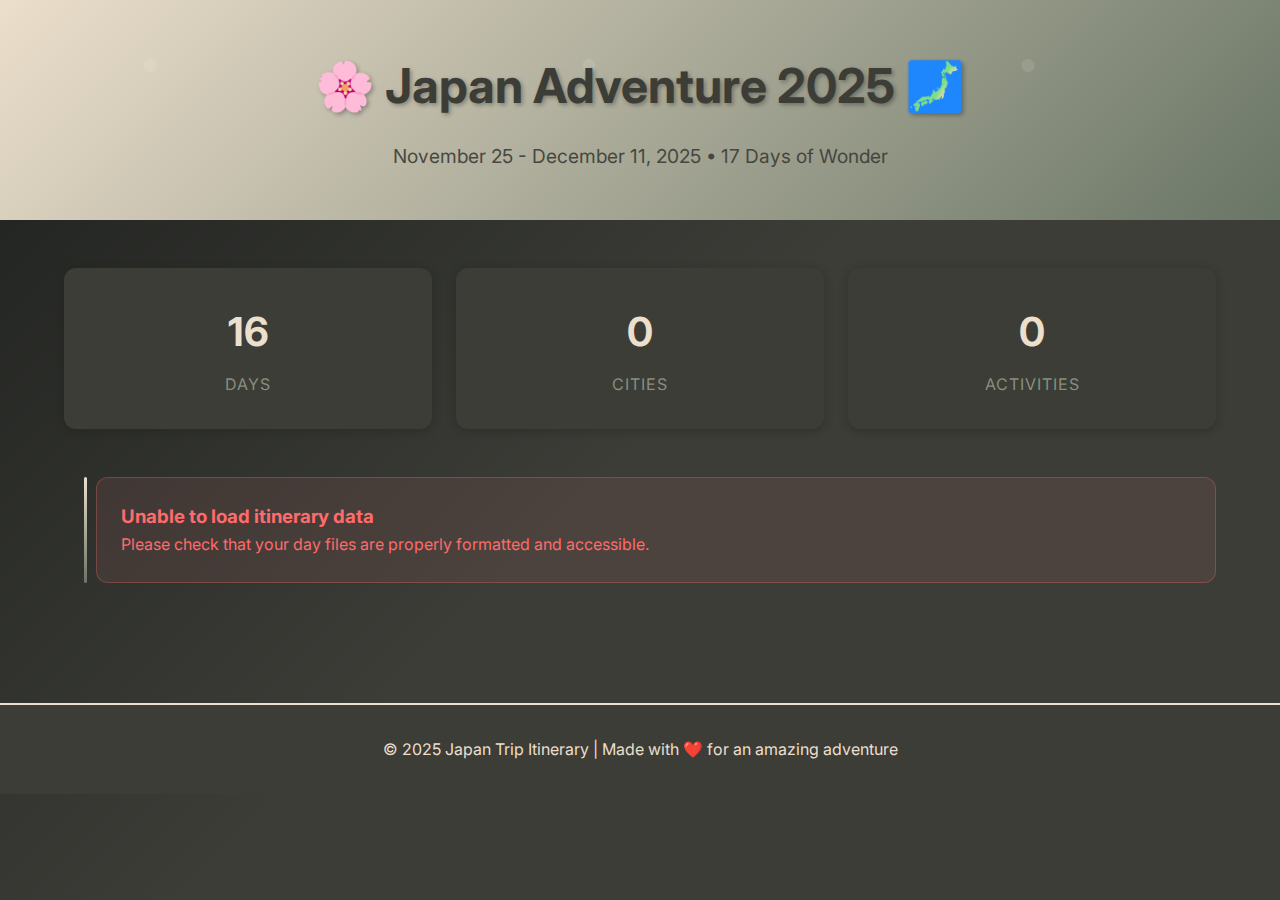
<file: index.html>
<!DOCTYPE html>
<html lang="en">
<head>
    <meta charset="UTF-8">
    <meta name="viewport" content="width=device-width, initial-scale=1.0">
    <title>Japan Trip Itinerary | November 26 - December 11, 2025</title>
    <link rel="stylesheet" href="styles/main.css">
    <link rel="stylesheet" href="styles/components.css?v=text-wrap-fix">
    <link href="https://fonts.googleapis.com/css2?family=Noto+Sans+JP:wght@300;400;500;700&family=Inter:wght@400;500;600&display=swap" rel="stylesheet">
</head>
<body>
    <header class="header">
        <div class="container">
            <h1 class="title">🌸 Japan Adventure 2025 🗾</h1>
            <p class="subtitle">November 25 - December 11, 2025 • 17 Days of Wonder</p>
        </div>
    </header>

    <main class="main">
        <div class="container">
            <div class="trip-overview">
                <div class="trip-stats">
                    <div class="stat">
                        <span class="stat-number">16</span>
                        <span class="stat-label">Days</span>
                    </div>
                    <div class="stat">
                        <span class="stat-number" id="cities-count">0</span>
                        <span class="stat-label">Cities</span>
                    </div>
                    <div class="stat">
                        <span class="stat-number" id="activities-count">0</span>
                        <span class="stat-label">Activities</span>
                    </div>
                </div>
            </div>

            <div class="timeline" id="timeline">
                <!-- Days will be dynamically loaded here -->
            </div>
        </div>
    </main>

    <footer class="footer">
        <div class="container">
            <p>&copy; 2025 Japan Trip Itinerary | Made with ❤️ for an amazing adventure</p>
        </div>
    </footer>    <script src="js/data-embedded.js?v=detailed-kyoto-restored"></script>
    <script src="js/itinerary.js?v=syntax-fixed"></script>
    <script src="js/main.js?v=syntax-fixed"></script>
</body>
</html>
</file>
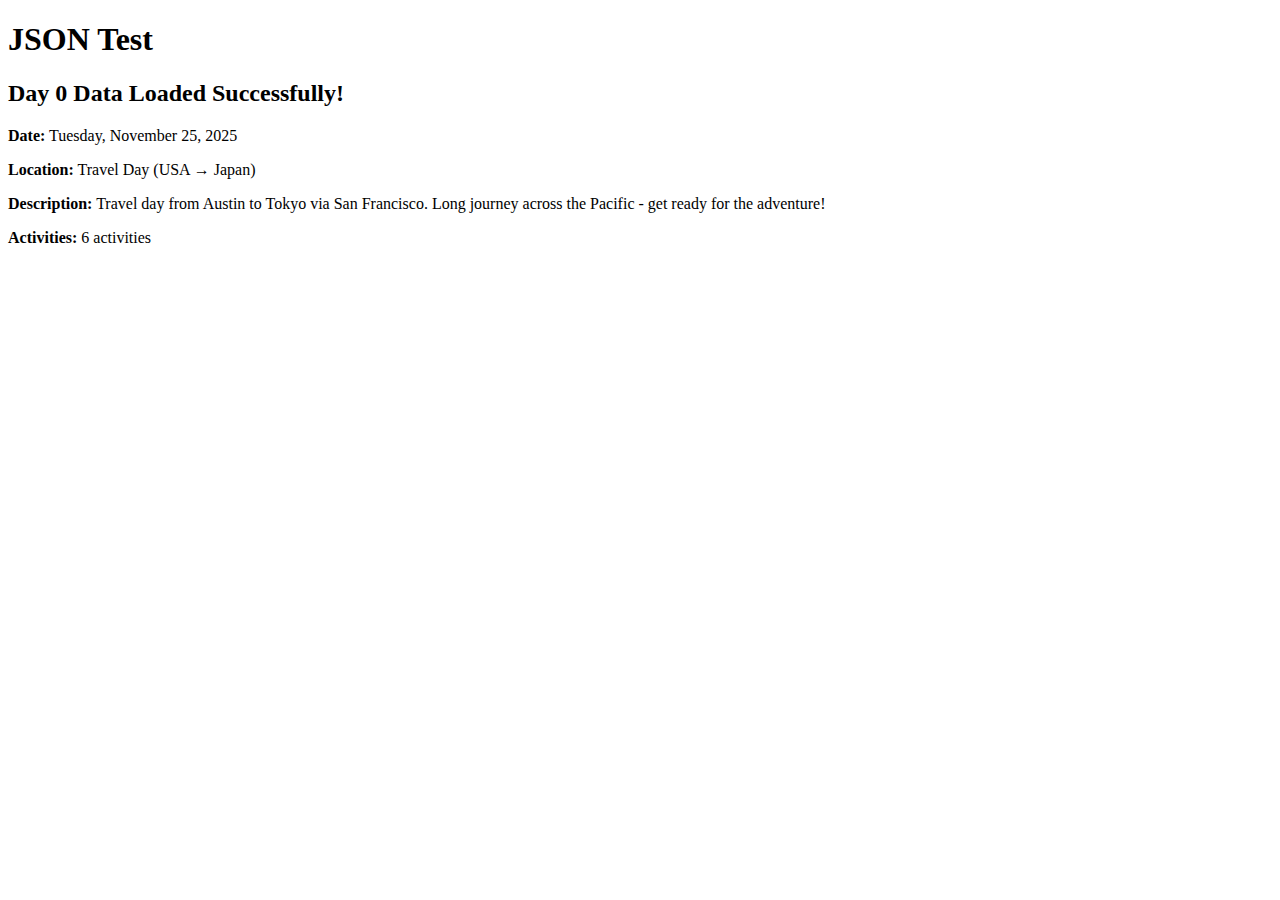
<file: test-json.html>
<!DOCTYPE html>
<html>
<head>
    <title>JSON Test</title>
</head>
<body>
    <h1>JSON Test</h1>
    <div id="result"></div>
    
    <script>
        async function testJSON() {
            const result = document.getElementById('result');
            
            try {
                // Test Day 0
                const response = await fetch('data/day-00.json');
                const data = await response.json();
                
                result.innerHTML = `
                    <h2>Day 0 Data Loaded Successfully!</h2>
                    <p><strong>Date:</strong> ${data.date}</p>
                    <p><strong>Location:</strong> ${data.location}</p>
                    <p><strong>Description:</strong> ${data.description}</p>
                    <p><strong>Activities:</strong> ${data.activities.length} activities</p>
                `;
                
                console.log('Day 0 data:', data);
                
            } catch (error) {
                result.innerHTML = `<h2>Error Loading JSON:</h2><p style="color: red;">${error.message}</p>`;
                console.error('Error:', error);
            }
        }
        
        testJSON();
    </script>
</body>
</html>
</file>
<file: styles/main.css>
/* Main Styles for Japan Trip Itinerary */
:root {    /* New ColorHunt Dark Palette: https://colorhunt.co/palette/1e201e3c3d37697565ecdfcc */
    --primary-color: #ECDFCC;      /* Warm cream - main brand color and text */
    --secondary-color: #697565;    /* Muted sage green - secondary actions */
    --secondary-color-rgb: 105, 117, 101; /* RGB values for secondary color */
    --accent-color: #697565;       /* Sage green - highlights and accents */
    --background-light: #3C3D37;   /* Dark olive - light backgrounds */
    
    /* Text colors for new dark theme */
    --text-dark: #ECDFCC;         /* Warm cream for main text */
    --text-medium: #697565;       /* Sage green for secondary text */
    --text-light: #8A8D7F;        /* Lighter sage for muted text */
    
    /* Background variations */
    --background: #1E201E;         /* Deep dark green background */
    --background-secondary: #3C3D37; /* Dark olive secondary background */
    --white: #3C3D37;             /* Dark card background */
    
    /* Interactive states */
    --primary-hover: #F5ECD9;     /* Brighter cream for hover */
    --secondary-hover: #7A876D;   /* Brighter sage for hover */
    --accent-hover: #7A876D;      /* Brighter sage for hover */
    
    /* Shadows and effects for dark theme */
    --shadow: 0 2px 8px rgba(30, 32, 30, 0.4);
    --shadow-hover: 0 4px 16px rgba(30, 32, 30, 0.6);
    --border-radius: 12px;
    --spacing-xs: 0.5rem;
    --spacing-sm: 1rem;
    --spacing-md: 1.5rem;
    --spacing-lg: 2rem;
    --spacing-xl: 3rem;
}

* {
    margin: 0;
    padding: 0;
    box-sizing: border-box;
}

body {
    font-family: 'Inter', 'Noto Sans JP', sans-serif;
    line-height: 1.6;
    color: var(--text-dark);
    background: linear-gradient(135deg, var(--background) 0%, var(--background-secondary) 50%, var(--background-light) 100%);
    min-height: 100vh;
}

.container {
    max-width: 1200px;
    margin: 0 auto;
    padding: 0 var(--spacing-md);
}

/* Header Styles */
.header {
    background: linear-gradient(135deg, var(--primary-color) 0%, var(--secondary-color) 100%);
    color: var(--white);
    padding: var(--spacing-xl) 0;
    text-align: center;
    position: relative;
    overflow: hidden;
}

.header::before {
    content: '';
    position: absolute;
    top: -50%;
    left: -50%;
    width: 200%;
    height: 200%;
    background: url('data:image/svg+xml,<svg xmlns="http://www.w3.org/2000/svg" viewBox="0 0 100 100"><circle cx="20" cy="20" r="2" fill="rgba(255,255,255,0.1)"/><circle cx="80" cy="40" r="1.5" fill="rgba(255,255,255,0.1)"/><circle cx="40" cy="80" r="1" fill="rgba(255,255,255,0.1)"/></svg>');
    animation: float 20s infinite linear;
    pointer-events: none;
}

@keyframes float {
    0% { transform: translateX(-50px) translateY(-50px); }
    100% { transform: translateX(50px) translateY(50px); }
}

.title {
    font-size: 3rem;
    font-weight: 700;
    margin-bottom: var(--spacing-sm);
    text-shadow: 2px 2px 4px rgba(0,0,0,0.3);
    position: relative;
    z-index: 1;
}

.subtitle {
    font-size: 1.2rem;
    font-weight: 400;
    opacity: 0.9;
    position: relative;
    z-index: 1;
}

/* Main Content */
.main {
    padding: var(--spacing-xl) 0;
}

/* Trip Overview */
.trip-overview {
    margin-bottom: var(--spacing-xl);
}

.trip-stats {
    display: grid;
    grid-template-columns: repeat(auto-fit, minmax(150px, 1fr));
    gap: var(--spacing-md);
    margin-bottom: var(--spacing-xl);
}

.stat {
    background: var(--white);
    padding: var(--spacing-lg);
    border-radius: var(--border-radius);
    text-align: center;
    box-shadow: var(--shadow);
    transition: transform 0.3s ease, box-shadow 0.3s ease;
}

.stat:hover {
    transform: translateY(-4px);
    box-shadow: var(--shadow-hover);
}

.stat-number {
    display: block;
    font-size: 2.5rem;
    font-weight: 700;
    color: var(--primary-color);
    margin-bottom: var(--spacing-xs);
}

.stat-label {
    font-size: 1rem;
    color: var(--text-light);
    text-transform: uppercase;
    letter-spacing: 1px;
}

/* Timeline */
.timeline {
    position: relative;
    padding-left: var(--spacing-lg);
}

.timeline::before {
    content: '';
    position: absolute;
    left: 20px;
    top: 0;
    bottom: 0;
    width: 3px;
    background: linear-gradient(to bottom, var(--primary-color), var(--secondary-color));
    border-radius: 2px;
}

/* Footer */
.footer {
    background: var(--background-secondary);
    color: var(--text-dark);
    text-align: center;
    padding: var(--spacing-lg) 0;
    margin-top: var(--spacing-xl);
    border-top: 2px solid var(--primary-color);
}

/* Responsive Design */
@media (max-width: 768px) {
    .container {
        padding: 0 var(--spacing-sm);
    }
    
    .title {
        font-size: 2rem;
    }
    
    .subtitle {
        font-size: 1rem;
    }
    
    .timeline {
        padding-left: var(--spacing-sm);
    }
    
    .timeline::before {
        left: 10px;
    }
}

@media (max-width: 480px) {
    .title {
        font-size: 1.5rem;
    }
    
    .trip-stats {
        grid-template-columns: 1fr;
        gap: var(--spacing-sm);
    }
}
</file>
<file: styles/components.css>
/* Component Styles for Individual Day Cards and Elements */

/* Day Card Styles */
.day-card {
    background: var(--white);
    border-radius: var(--border-radius);
    padding: var(--spacing-lg);
    margin-bottom: var(--spacing-lg);
    box-shadow: var(--shadow);
    position: relative;
    transition: transform 0.3s ease, box-shadow 0.3s ease;
    border-left: 4px solid var(--primary-color);
}

.day-card:hover {
    transform: translateX(8px);
    box-shadow: var(--shadow-hover);
}

.day-card::before {
    content: '';
    position: absolute;
    left: -32px;
    top: var(--spacing-lg);
    width: 16px;
    height: 16px;
    background: var(--primary-color);
    border-radius: 50%;
    border: 3px solid var(--white);
    box-shadow: var(--shadow);
}

/* Day Header */
.day-header {
    display: flex;
    justify-content: space-between;
    align-items: flex-start;
    margin-bottom: var(--spacing-md);
    flex-wrap: wrap;
    gap: var(--spacing-sm);
}

.day-title {
    font-size: 1.5rem;
    font-weight: 600;
    color: var(--text-dark);
    margin: 0;
}

.day-date {
    font-size: 1rem;
    color: var(--text-light);
    font-weight: 500;
}

.day-weather {
    background: linear-gradient(135deg, var(--accent-color), var(--secondary-color));
    color: var(--background);
    padding: var(--spacing-xs) var(--spacing-sm);
    border-radius: 20px;
    font-size: 0.875rem;
    font-weight: 500;
}

/* Day Content */
.day-location {
    font-size: 1.1rem;
    color: var(--primary-color);
    font-weight: 600;
    margin-bottom: var(--spacing-sm);
    display: flex;
    align-items: center;
    gap: var(--spacing-xs);
}

.day-location::before {
    content: '📍';
    font-size: 1rem;
}

.day-description {
    color: var(--text-light);
    margin-bottom: var(--spacing-md);
    line-height: 1.7;
}

/* Activities */
.activities {
    margin-bottom: var(--spacing-md);
}

.activities-title {
    font-size: 1.1rem;
    font-weight: 600;
    color: var(--text-dark);
    margin-bottom: var(--spacing-sm);
    display: flex;
    align-items: center;
    gap: var(--spacing-xs);
}

.activities-title::before {
    content: '🎯';
    font-size: 1rem;
}

.activity-list {
    list-style: none;
    padding: 0;
}

.activity-item {
    background: var(--background-light);
    padding: var(--spacing-sm);
    margin-bottom: var(--spacing-xs);
    border-radius: 8px;
    border-left: 3px solid var(--secondary-color);
    display: flex;
    align-items: flex-start;
    gap: var(--spacing-sm);
    width: 100%;
    max-width: 100%;
}

.activity-time {
    color: var(--primary-color);
    font-weight: 600;
    font-size: 0.875rem;
    min-width: 60px;
    flex-shrink: 0;
}

.activity-description {
    color: var(--text-dark);
    font-size: 0.95rem;
    word-wrap: break-word;
    word-break: break-word;
    white-space: normal;
    overflow-wrap: break-word;
    flex: 1;
}

/* Activity Location Clustering and Optional Activity Styles */
.activity-item.optional {
    background: var(--accent-color);
    border-left: 3px solid var(--primary-color);
    position: relative;
    border-style: dashed;
    border-width: 1px;
    border-color: var(--secondary-color);
    animation: optionalPulse 6s ease-in-out infinite;
}

.activity-item.optional::before {
    content: '✨ Optional';
    position: absolute;
    top: -8px;
    right: 8px;
    background: var(--primary-color);
    color: var(--white);
    font-size: 0.7rem;
    padding: 2px 6px;
    border-radius: 10px;
    font-weight: 500;
}

.activity-item.optional .activity-description {
    font-style: italic;
    color: var(--primary-color);
}

@keyframes optionalPulse {
    0%, 100% { 
        border-left-color: var(--primary-color);
        background: var(--accent-color);
        opacity: 1;
    }
    50% { 
        border-left-color: var(--primary-color);
        background: rgba(105, 117, 101, 0.5);
        opacity: 0.95;
    }
}

/* Location-based clustering */
.activity-item.location-cluster {
    margin-left: 20px;
    border-left-color: var(--secondary-color);
    background: var(--background-light);
}

.activity-item.location-cluster::before {
    content: '';
    position: absolute;
    left: -23px;
    top: 15px;
    width: 16px;
    height: 2px;
    background: var(--secondary-color);
}

/* Hide connecting line for optional activities */
.activity-item.optional.location-cluster::before {
    display: none;
}

/* Location headers for grouping */
.location-group {
    margin: var(--spacing-md) 0 var(--spacing-sm) 0;
    padding: var(--spacing-xs) var(--spacing-sm);
    background: linear-gradient(135deg, var(--background-light), var(--background));
    border-radius: 8px;
    border-left: 4px solid var(--secondary-color);
    position: relative;
    display: flex;
    align-items: center;
    justify-content: flex-start;
    text-align: left;
    font-size: 0.85rem;
    margin-top: var(--spacing-md);
    margin-bottom: var(--spacing-xs);
}

.location-group:first-child {
    margin-top: 0;
}

.location-group::before {
    content: '📍';
    margin-right: var(--spacing-xs);
}

.location-group .location-name {
    font-weight: 600;
    color: var(--primary-color);
    font-size: 0.9rem;
}

.location-group .travel-time {
    font-size: 0.8rem;
    color: var(--text-medium);
    margin-left: auto;
}

/* Different location cluster colors using the palette */
.activity-item.cluster-temple {
    border-left-color: var(--primary-color);
    background: rgba(236, 223, 204, 0.1);
}

.activity-item.cluster-temple::after {
    content: '⛩️';
    margin-left: auto;
    opacity: 0.8;
}

.activity-item.cluster-shopping {
    border-left-color: var(--accent-color);
    background: rgba(105, 117, 101, 0.12);
}

.activity-item.cluster-shopping::after {
    content: '🛍️';
    margin-left: auto;
    opacity: 0.8;
}

.activity-item.cluster-food {
    border-left-color: var(--secondary-color);
    background: rgba(105, 117, 101, 0.15);
}

.activity-item.cluster-food::after {
    content: '🍜';
    margin-left: auto;
    opacity: 0.8;
}

.activity-item.cluster-transport {
    border-left-color: var(--text-medium);
    background: rgba(138, 141, 127, 0.1);
}

.activity-item.cluster-transport::after {
    content: '🚊';
    margin-left: auto;
    opacity: 0.8;
}

/* Special Shinkansen styling */
.activity-item.cluster-shinkansen {
    background: linear-gradient(135deg, #FF6B6B 0%, #4ECDC4 100%);
    border-left: 5px solid #FF1744;
    color: white;
    font-weight: 600;
    position: relative;
    box-shadow: 0 4px 12px rgba(255, 23, 68, 0.3);
}

.activity-item.cluster-shinkansen::after {
    content: '🚅';
    margin-left: auto;
    opacity: 1;
    font-size: 1.4em;
    animation: pulse 2s ease-in-out infinite;
}

.activity-item.cluster-shinkansen .activity-time {
    color: #FFE082;
    font-weight: 700;
    text-shadow: 1px 1px 2px rgba(0,0,0,0.3);
}

.activity-item.cluster-shinkansen .activity-description {
    color: white;
    text-shadow: 1px 1px 2px rgba(0,0,0,0.3);
}

@keyframes pulse {
    0%, 100% { transform: scale(1); }
    50% { transform: scale(1.1); }
}

/* Critical "MUST CATCH" train styling - subtle but noticeable */
.activity-item.cluster-critical-train {
    background: linear-gradient(135deg, #FF5722 0%, #FF8A65 100%);
    border-left: 4px solid #D32F2F;
    color: white;
    font-weight: 600;
    position: relative;
    box-shadow: 0 3px 12px rgba(211, 47, 47, 0.4);
    animation: gentlePulse 3s ease-in-out infinite;
}

.activity-item.cluster-critical-train::after {
    content: '🚅⚠️';
    margin-left: auto;
    opacity: 1;
    font-size: 1.2em;
}

.activity-item.cluster-critical-train .activity-time {
    color: #FFF3E0;
    font-weight: 700;
    text-shadow: 1px 1px 2px rgba(0,0,0,0.5);
}

.activity-item.cluster-critical-train .activity-description {
    color: white;
    text-shadow: 1px 1px 2px rgba(0,0,0,0.5);
    font-weight: 600;
}

@keyframes gentlePulse {
    0%, 100% { 
        transform: scale(1);
        box-shadow: 0 3px 12px rgba(211, 47, 47, 0.4);
    }
    50% { 
        transform: scale(1.01);
        box-shadow: 0 4px 16px rgba(211, 47, 47, 0.6);
    }
}

/* Additional visual improvements for location clustering */
.location-activities {
    margin-left: 12px;
    border-left: 2px solid var(--secondary-color);
    padding-left: var(--spacing-sm);
    margin-bottom: var(--spacing-md);
}

.location-activities .activity-item:last-child {
    margin-bottom: 0;
}

/* Google Maps Links for Travel Activities */
.maps-link {
    display: inline-block;
    margin-left: var(--spacing-xs);
    text-decoration: none;
    font-size: 1.2em;
    opacity: 0.7;
    transition: opacity 0.3s ease, transform 0.2s ease;
    vertical-align: middle;
}

.maps-link:hover {
    opacity: 1;
    transform: scale(1.2);
    text-decoration: none;
}

.maps-link:focus {
    outline: 2px solid var(--accent-color);
    outline-offset: 2px;
    border-radius: 4px;
}

/* Special styling for transport activities with maps links */
.activity-item.cluster-transport .maps-link {
    color: var(--secondary-color);
}

.activity-item.cluster-transport .maps-link:hover {
    color: var(--secondary-hover);
}

/* Shrine Guide Links */
.shrine-link {
    display: inline-block;
    margin-left: var(--spacing-xs);
    padding: 2px 8px;
    background: var(--accent-color);
    color: var(--text-dark);
    text-decoration: none;
    border-radius: 12px;
    font-size: 0.85rem;
    font-weight: 500;
    transition: all 0.3s ease;
    border: 1px solid var(--secondary-color);
}

.shrine-link:hover {
    background: var(--secondary-color);
    color: var(--white);
    transform: translateY(-1px);
    box-shadow: 0 2px 8px rgba(0,0,0,0.2);
    text-decoration: none;
}

.shrine-link:focus {
    outline: 2px solid var(--primary-color);
    outline-offset: 2px;
    border-radius: 4px;
}

/* Transportation & Accommodation */
.day-info {
    display: grid;
    grid-template-columns: repeat(auto-fit, minmax(200px, 1fr));
    gap: var(--spacing-md);
    margin-top: var(--spacing-md);
}

.info-section {
    background: var(--background-light);
    padding: var(--spacing-sm);
    border-radius: 8px;
    border: 1px solid var(--accent-color);
}

.info-title {
    font-weight: 600;
    color: var(--primary-color);
    margin-bottom: var(--spacing-xs);
    font-size: 0.9rem;
    text-transform: uppercase;
    letter-spacing: 0.5px;
}

.info-content {
    color: var(--text-dark);
    font-size: 0.95rem;
}

/* Transportation specific */
.transportation::before {
    content: '🚄';
    margin-right: var(--spacing-xs);
}

.accommodation::before {
    content: '🏨';
    margin-right: var(--spacing-xs);
}

.meals::before {
    content: '🍱';
    margin-right: var(--spacing-xs);
}

.budget::before {
    content: '💰';
    margin-right: var(--spacing-xs);
}

/* Notes Section */
.day-notes {
    background: linear-gradient(135deg, var(--accent-color) 0%, var(--background-light) 100%);
    padding: var(--spacing-md);
    border-radius: 8px;
    margin-top: var(--spacing-md);
    border: 1px solid var(--secondary-color);
}

.notes-title {
    font-weight: 600;
    color: var(--primary-color);
    margin-bottom: var(--spacing-xs);
    display: flex;
    align-items: center;
    gap: var(--spacing-xs);
}

.notes-title::before {
    content: '📝';
}

.notes-content {
    color: var(--text-dark);
    font-style: italic;
    line-height: 1.6;
}

/* Loading States */
.loading {
    text-align: center;
    padding: var(--spacing-xl);
    color: var(--text-light);
}

.loading::before {
    content: '🌸';
    display: block;
    font-size: 2rem;
    margin-bottom: var(--spacing-md);
    animation: spin 2s linear infinite;
}

@keyframes spin {
    from { transform: rotate(0deg); }
    to { transform: rotate(360deg); }
}

/* Error States */
.error {
    background: rgba(139, 90, 90, 0.2);
    color: #FF6B6B;
    padding: var(--spacing-md);
    border-radius: var(--border-radius);
    border: 1px solid rgba(255, 107, 107, 0.3);
    margin-bottom: var(--spacing-md);
}

/* Responsive adjustments for components */
@media (max-width: 768px) {
    .day-card {
        padding: var(--spacing-md);
        margin-left: -var(--spacing-sm);
    }
    
    .day-card::before {
        left: -22px;
        width: 12px;
        height: 12px;
    }
    
    .day-header {
        flex-direction: column;
        align-items: flex-start;
    }
    
    .day-info {
        grid-template-columns: 1fr;
        gap: var(--spacing-sm);
    }
    
    .activity-item {
        flex-direction: column;
        gap: var(--spacing-xs);
    }
    
    .activity-time {
        min-width: auto;
    }
}
</file>
